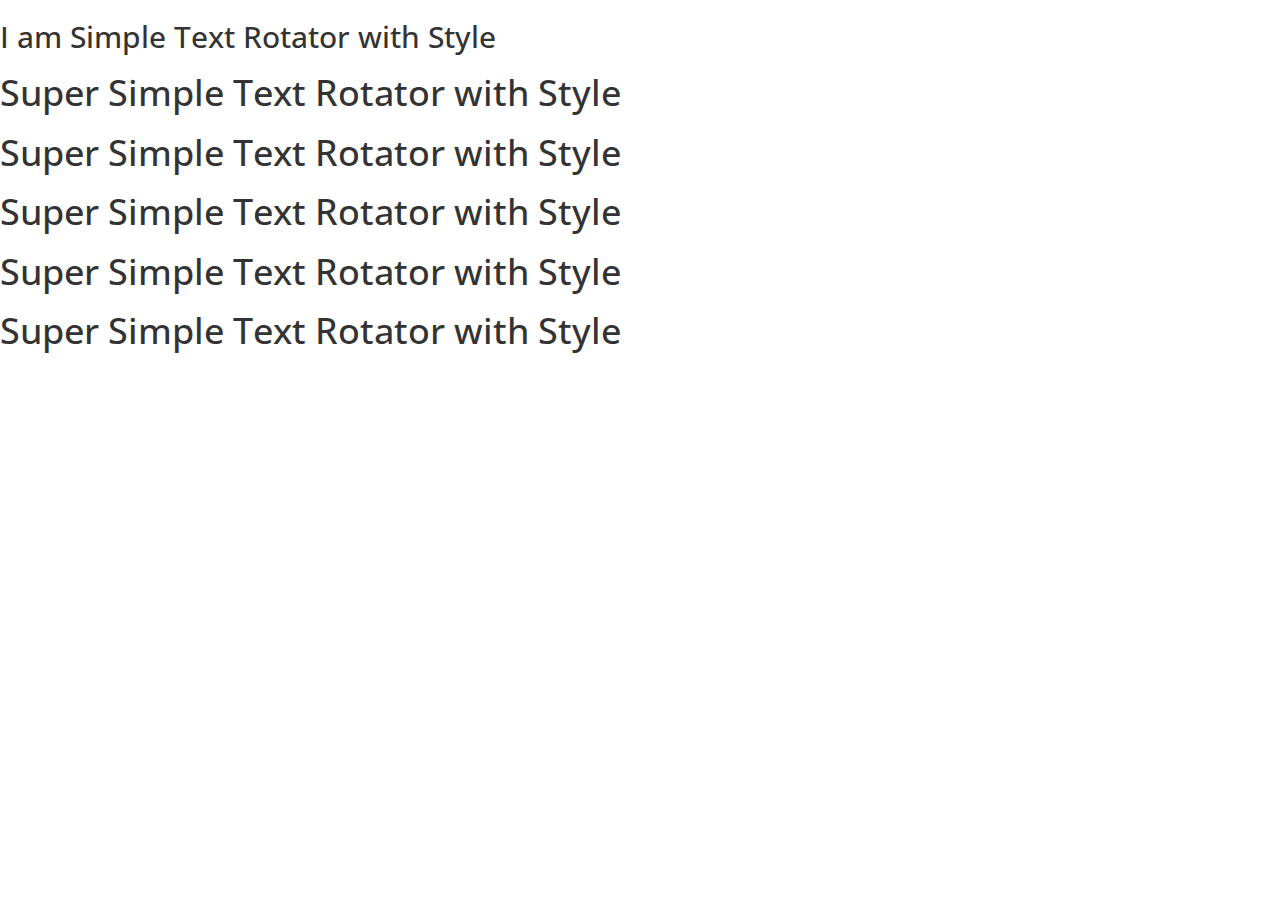
<file: demo.html>
<!doctype html>
<html>
<head>
	<title>Ashish Mhatre</title>
	<meta http-equiv="content-type" content="text/html; charset=utf-8"/>
    <meta name="viewport" content="width=device-width, initial-scale=1.0, minimum-scale=1.0, maximum-scale=1.0, user-scalable=no">   
    <link rel="shortcut icon" href="img/favicon.html">
	<link href="http://fonts.googleapis.com/css?family=Raleway:400,100,700%7COpen+Sans:400,700" rel="stylesheet" type="text/css">
	<link href="css/bootstrap.min.css" rel="stylesheet">
	<link rel="stylesheet" href="layerslider/css/layerslider.css" type="text/css">
	<link rel="stylesheet" href="css/animate.css" type="text/css">
	<link rel="stylesheet" href="css/font-awesome.min.css" type="text/css">
	<link rel="stylesheet" href="css/owl.carousel.css" type="text/css">
	<link href="css/style.css" rel="stylesheet">
	<script type="text/javascript" src="http://code.jquery.com/jquery-1.9.1.js"></script>
    <script type="text/javascript" src="js/jquery.simple-text-rotator.js"></script>
	<link rel="stylesheet" type="text/css" href="css/simpletextrotator.css" />
	<script>
	  $(document).ready(function(){
			$(".demo1 .rotate").textrotator({
        animation: "fade",
        speed: 1000
      });
      $(".demo2 .rotate").textrotator({
        animation: "flip",
        speed: 1250
      });
      $(".demo3 .rotate").textrotator({
        animation: "flipCube",
        speed: 1500
      });
      $(".demo4 .rotate").textrotator({
        animation: "flipUp",
        speed: 1750
      });
      $(".demo5 .rotate").textrotator({
        animation: "spin",
        speed: 2000
      });
		});
		
	</script>
</head>
<body>

<h2 class="demo1">I am <span class="rotate">Simple, Customizable, Light Weight, Easy, test, Mybat, MyBag</span> Text Rotator with Style</h2>
  <div class="wrapper">
	  <div class="main">
	    <h1 class="demo1">Super <span class="rotate">Simple, Customizable, Light Weight, Easy</span> Text Rotator with Style</h1>
	    <h1 class="demo2">Super <span class="rotate">Simple, Customizable, Light Weight, Easy</span> Text Rotator with Style</h1>
	    <h1 class="demo3">Super <span class="rotate">Simple, Customizable, Light Weight, Easy</span> Text Rotator with Style</h1>
	    <h1 class="demo4">Super <span class="rotate">Simple, Customizable, Light Weight, Easy</span> Text Rotator with Style</h1>
	    <h1 class="demo5">Super <span class="rotate">Simple, Customizable, Light Weight, Easy</span> Text Rotator with Style</h1>
    </div>
  </div>
</body>

</html>
</file>
<file: layerslider/css/layerslider.css>
/*
	* Style settings of LayerSlider
	*
	* (c) 2011-2013 George Krupa, John Gera & Kreatura Media
	*
	* Plugin web:			http://kreaturamedia.com/
	* Licenses: 			http://codecanyon.net/licenses/
*/



/* Global settings */

.ls-container {
	visibility: hidden;
	position: relative;
}

.ls-lt-container {
	position: absolute;
}

.ls-lt-container,
.ls-lt-container * {
	text-align: left !important;
	direction: ltr !important;
}

.ls-container-fullscreen {
	margin: 0 auto !important;
	padding: 2% !important;
	background: black !important;
	border-radius: 0 !important;
	-moz-border-radius: 0 !important;
	-webkit-border-radius: 0 !important;
	border: none !important;
}

.ls-container-fullscreen .ls-thumbnail-wrapper,
.ls-container-fullscreen .ls-fullscreen,
.ls-container-fullscreen .ls-shadow {
	display: none !important;
}

.ls-overflow-hidden {
	overflow: hidden;
}

.ls-inner {
	position: relative;
	background-position: center center;
	z-index: 2;
}

.ls-loading-container {
	position: absolute !important;
	display: none;
	z-index: 3 !important;
	left: 50% !important;
	top: 50% !important;
}

.ls-loading-indicator {
	margin: 0 auto;
}

.ls-inner,
.ls-slide {
	width: 100%;
	height: 100%;
}

.ls-slide,
.ls-layer {
	position: absolute;
	display: none;
	background-position: center center;
	overflow: hidden;
}

.ls-active,
.ls-animating {
	display: block !important;
}

.ls-slide > * {
	position: absolute;
	line-height: normal;
	margin: 0;
	left: 0;
	top: 0;
}

.ls-slide .ls-bg {
	left: 0px;
	top: 0px;
	transform: none !important;
	-o-transform: none !important;
	-ms-transform: none !important;
	-moz-transform: none !important;
	-webkit-transform: none !important;
}

.ls-slide-1 .ls-bg-1 {
	left: 0px;
	top: -15px;
	bottom: 0px;
	transform: none !important;
	-o-transform: none !important;
	-ms-transform: none !important;
	-moz-transform: none !important;
	-webkit-transform: none !important;
}

.ls-yourlogo {
	position: absolute;
	z-index: 99;
}



/* Timers */

.ls-bar-timer {
	position: absolute;
	width: 0;
	height: 2px;
	background: white;
	border-bottom: 2px solid #555;
	opacity: .55;
	filter: alpha(opacity=55);
	z-index: 4;
	top: 0;
}

.ls-circle-timer {
	width: 16px;
	height: 16px;
	position: absolute;
	right: 10px;
	top: 10px;
	z-index: 4;
	opacity: .65;
	filter: alpha(opacity=65);
	display: none;
}

.ls-ct-half {
	background: white;
}

.ls-ct-center {
	background: #444;
}

.ls-ct-left,
.ls-ct-right {
	width: 50%;
	height: 100%;
	overflow: hidden;
}

.ls-ct-left,
.ls-ct-right {
	float: left;
	position: relative;
}

.ls-ct-rotate {
	width: 200%;
	height: 100%;
	position: absolute;
	top: 0;
}

.ls-ct-left .ls-ct-rotate,
.ls-ct-right .ls-ct-hider,
.ls-ct-right .ls-ct-half {
	left: 0;
}

.ls-ct-right .ls-ct-rotate,
.ls-ct-left .ls-ct-hider,
.ls-ct-left .ls-ct-half {
	right: 0;
}

.ls-ct-hider,
.ls-ct-half {
	position: absolute;
	top: 0;
}

.ls-ct-hider {
	width: 50%;
	height: 100%;
	overflow: hidden;
}

.ls-ct-half {
	width: 200%;
	height: 100%;
}

.ls-ct-center {
	width: 50%;
	height: 50%;
	left: 25%;
	top: 25%;
	position: absolute;
}

.ls-ct-half,
.ls-ct-center {
	border-radius: 100px;
	-moz-border-radius: 100px;
	-webkit-border-radius: 100px;
}



/* Navigation */

.ls-bottom-nav-wrapper {
	height: 0;
}

.ls-bottom-slidebuttons {
	text-align: left;
}

.ls-bottom-nav-wrapper,
.ls-below-thumbnails {
	z-index: 2;
	height: 0;
	position: relative;
	text-align: center;
	margin: 0 auto;
}

.ls-below-thumbnails {
	display: none;
	z-index: 6;
}

.ls-bottom-nav-wrapper a,
.ls-nav-prev,
.ls-nav-next {
	outline: none;
}

* .ls-bottom-nav-wrapper *,
* .ls-bottom-nav-wrapper span * {
	direction: ltr !important;
}

.ls-bottom-slidebuttons {
	position: relative;
	z-index: 1000;
}

.ls-bottom-slidebuttons,
.ls-nav-start,
.ls-nav-stop,
.ls-nav-sides {
	position: relative;
}

.ls-nothumb {
	text-align: center !important;
}

.ls-link {
	position: absolute;
	width: 100% !important;
	height: 100% !important;
	left: 0 !important;
	top: 0 !important;
	background-image: url(blank.gif);
}

.ls-slide > a > * {
	background-image: url(blank.gif);
}



/* Embedded videos */

.ls-vpcontainer {
	width: 100%;
	height: 100%;
	position: absolute;
	left: 0;
	top: 0;
}

.ls-videopreview {
	width : 100%;
	height : 100%;
	position : absolute;
	left : 0;
	top : 0;
	cursor : pointer;
}

.ls-playvideo {
	position: absolute;
	left: 50%;
	top: 50%;
	cursor: pointer;
}



/* Thumbnails */

.ls-tn {
	display: none !important;
}

.ls-thumbnail-hover {
	display: none;
	position: absolute;
	left: 0;
}

.ls-thumbnail-hover-inner {
	width: 100%;
	height: 100%;
	position: absolute;
	left: 0;
	top: 0;
	display: none;
}

.ls-thumbnail-hover-bg {
	position: absolute;
	width: 100%;
	height: 100%;
	left: 0;
	top: 0;
}

.ls-thumbnail-hover-img {
	position: absolute;
	overflow: hidden;
}

.ls-thumbnail-hover img {
	max-width: none !important;
	position: absolute;
	display: inline-block;
	visibility: visible !important;
	left: 50%;
	top: 0;
}

.ls-thumbnail-hover span {
	left: 50%;
	top: 100%;
	width: 0;
	height: 0;
	display: block;
	position: absolute;
	border-left-color: transparent !important;
	border-right-color: transparent !important;
	border-bottom-color: transparent !important;
}

.ls-thumbnail-wrapper {
	position: relative;
	width: 100%;
	margin: 0 auto;
	z-index: 4;
}

.ls-thumbnail {
	position: relative;
	margin: 0 auto;
}

.ls-thumbnail-inner,
.ls-thumbnail-slide-container {
	width: 100%;
}

.ls-thumbnail-slide-container {
	overflow: hidden !important;
	position: relative;
}

.ls-touchscroll {
	overflow-x: auto !important;
}

.ls-thumbnail-slide {
	text-align: center;
	white-space: nowrap;
	float: left;
	position: relative;
}

.ls-thumbnail-slide a {
	overflow: hidden;
	display: inline-block;
	width: 0;
	height: 0;
	position: relative;
}

.ls-thumbnail-slide img {
	max-width: none !important;
	max-height: 100% !important;
	height: 100%;
	visibility: visible !important;
}

.ls-shadow {
	display: none;
	position: absolute;
	z-index: 1;
	top: 100%;
	width: 100%;
	left: 0;
	overflow: hidden !important;
	visibility: hidden;
}

.ls-shadow img {
	width: 100% !important;
	height: auto !important;
	position: absolute !important;
	left: 0 !important;
	bottom: 0 !important;
}

.ls-bottom-nav-wrapper,
.ls-thumbnail-wrapper,
.ls-nav-prev,
.ls-nav-next {
	visibility: hidden;
}



/* WP plugin fullwidth */

.ls-wp-fullwidth-container {
	width: 100%;
	position: relative;
}

.ls-wp-fullwidth-helper {
	position: absolute;
}



/* 2D & 3D Layer Transitions */

.ls-overflow-hidden {
	overflow: hidden;
}

.ls-lt-tile {
	position: relative;
	float: left;
	perspective: 1000px;
	-o-perspective: 1000px;
	-ms-perspective: 1000px;
	-moz-perspective: 1000px;
	-webkit-perspective: 1000px;
}

.ls-lt-tile img {
	visibility: visible;
	display: inline-block;
}

.ls-curtiles {
	overflow: hidden;
}

.ls-curtiles,
.ls-nexttiles {
	position: absolute;
	width: 100%;
	height: 100%;
	left: 0;
	top: 0;
}

.ls-curtile, .ls-nexttile {
	overflow: hidden;
	position: absolute;
	width: 100% !important;
	height: 100% !important;
	backface-visibility: hidden;
	-o-backface-visibility: hidden;
	-ms-backface-visibility: hidden;
	-moz-backface-visibility: hidden;
	-webkit-backface-visibility: hidden;
}

.ls-curtile {
	left: 0;
	top: 0;
}

.ls-curtile img,
.ls-nexttile img {
	position: absolute;
	filter: inherit;
}

.ls-3d-container {
	position: relative;
	overflow: visible !important;
}

.ls-3d-box {
	position: absolute;
	top: 50%;
	left: 50%;
	transform-style: preserve-3d;
	-o-transform-style: preserve-3d;
	-ms-transform-style: preserve-3d;
	-moz-transform-style: preserve-3d;
	-webkit-transform-style: preserve-3d;
}

.ls-3d-box div {
	overflow: hidden;
	background: #777;
	margin: 0;
	padding: 0;
	position: absolute;
}



/* Full screen */

.ls-fullscreen {
	position: absolute;
	z-index: 10;
	cursor: pointer;
	display: block;
}



/* Removing all default global styles of WordPress themes */

html * .ls-nav-prev,
html * .ls-nav-next,
html * .ls-container img,
html * .ls-bottom-nav-wrapper a,
html * .ls-container .ls-fullscreen,
body * .ls-nav-prev,
body * .ls-nav-next,
body * .ls-container img,
body * .ls-bottom-nav-wrapper a,
body * .ls-container .ls-fullscreen,
#ls-global * .ls-nav-prev,
#ls-global * .ls-nav-next,
#ls-global * .ls-container img,
#ls-global * .ls-bottom-nav-wrapper a,
#ls-global * .ls-container .ls-fullscreen,
html * .ls-thumbnail a,
body * .ls-thumbnail a,
#ls-global * .ls-thumbnail a {
	transition: none;
	-o-transition: none;
	-ms-transition: none;
	-moz-transition: none;
	-webkit-transition: none;
	line-height: normal;
	outline: none;
	padding: 0;
	border: 0;
}

html * .ls-slide > a,
body * .ls-slide > a,
#ls-global * .ls-slide > a,
html * .ls-slide > h1,
body * .ls-slide > h1,
#ls-global * .ls-slide > h1,
html * .ls-slide > h2,
body * .ls-slide > h2,
#ls-global * .ls-slide > h2,
html * .ls-slide > h3,
body * .ls-slide > h3,
#ls-global * .ls-slide > h3,
html * .ls-slide > h4,
body * .ls-slide > h4,
#ls-global * .ls-slide > h4,
html * .ls-slide > h5,
body * .ls-slide > h5,
#ls-global * .ls-slide > h5,
html * .ls-slide > p,
body * .ls-slide > p,
#ls-global * .ls-slide > p,
html * .ls-slide > div,
body * .ls-slide > div,
#ls-global * .ls-slide > div,
html * .ls-slide > span,
body * .ls-slide > span,
#ls-global * .ls-slide > span,
html * .ls-slide > *,
body * .ls-slide > *,
#ls-global * .ls-slide > * {
	transition: none;
	-o-transition: none;
	-ms-transition: none;
	-moz-transition: none;
	-webkit-transition: none;
}

html * .ls-slide > *,
body * .ls-slide > *,
#ls-global * .ls-slide > * {
	margin: 0;
}

html * .ls-container img,
body * .ls-container img,
#ls-global * .ls-container img {
	background: none !important;
	min-width: 0 !important;
	max-width: none !important;
	border-radius: 0;
	box-shadow: none;
	border: 0;
	padding: 0;
}

/*html * .ls-thumbnail a img,
body * .ls-thumbnail a img,
#ls-global * .ls-thumbnail a img {
	min-width: 100% !important;
}
*/

html * .ls-wp-container .ls-slide > *,
body * .ls-wp-container .ls-slide > *,
#ls-global * .ls-wp-container .ls-slide > * {
	line-height: normal;
	outline: none;
	padding: 0;
	margin: 0;
	border: 0;
}

html * .ls-wp-container .ls-slide > a > *,
body * .ls-wp-container .ls-slide > a > *,
#ls-global * .ls-wp-container .ls-slide > a > * {
	margin: 0;
}

html * .ls-wp-container .ls-slide > a,
body * .ls-wp-container .ls-slide > a,
#ls-global * .ls-wp-container .ls-slide > a {
	text-decoration: none;
}

.ls-wp-fullwidth-container,
.ls-wp-fullwidth-helper,
.ls-container,
.ls-container * {
	box-sizing: content-box !important;
	-moz-box-sizing: content-box !important;
	-webkit-box-sizing: content-box !important;
}

html * .ls-yourlogo,
body * .ls-yourlogo,
#ls-global * .ls-yourlogo {
	margin: 0;
}

html * .ls-tn,
body * .ls-tn,
#ls-global * .ls-tn {
	display: none;
}

.site {
	overflow: visible !important;
}



/* Style of LayerSlider Debug Console */

.ls-debug-console * {
	margin: 0 !important;
	padding: 0 !important;
	border: 0 !important;
	color: white !important;
	text-shadow: none !important;
	font-family: "HelveticaNeue-Light", "Helvetica Neue Light", Helvetica, Arial, sans-serif !important;
	line-height: normal !important;
	-webkit-font-smoothing: antialiased !important;
	text-align: left !important;
	font-style: normal !important;
}

.ls-debug-console h1 {
	padding-top: 10px !important;
	font-size: 17px !important;
	font-weight: bold !important;
}

.ls-debug-console h1:first-child {
	padding-top: 0 !important;
}

.ls-debug-console ul {
	padding-top: 10px !important;
	list-style: none !important;
}

.ls-debug-console li {
	margin-left: 10px !important;
	font-size: 13px !important;
	position: relative !important;
	font-weight: normal !important;
}

html * .ls-debug-console li ul,
body * .ls-debug-console li ul,
#ls-global * .ls-debug-console li ul {
	display: none;
	width: 260px;
	left: -10px;
}

.ls-debug-console li ul {
	position: absolute !important;
	bottom: 100% !important;
	padding: 10px 10px 10px 0 !important;
	background: white !important;
	border-radius: 10px !important;
	box-shadow: 0 0 20px black !important;
}

html * .ls-debug-console li:hover ul,
body * .ls-debug-console li:hover ul,
#ls-global * .ls-debug-console li:hover ul {
	display: block;
}

.ls-debug-console li ul * {
	color: black !important;
}

.ls-debug-console a {
	text-decoration: none !important;
	border-bottom: 1px dotted white !important;
}

.ls-error {
	border-radius: 5px !important;
	-moz-border-radius: 5px !important;
	-wenkit-border-radius: 5px !important;
	background: white !important;
	height: auto !important;
	width: auto !important;
	color: white !important;
	padding: 20px 40px 30px 80px !important;
	position: relative !important;
	box-shadow: 0 2px 20px -5px black;
}

.ls-error p {
	line-height: normal !important;
	text-shadow: none !important;
	margin: 0 !important;
	padding: 0 !important;
	border: 0 !important;
	text-align: justify !important;
	font-family: Arial, sans-serif !important;
}

.ls-error .ls-error-title {
	line-height: 40px !important;
	color: red !important;
	font-weight: bold !important;
	font-size: 16px !important;
}

.ls-error .ls-error-text {
	color: #555 !important;
	font-weight: normal !important;
	font-size: 13px !important;
}

.ls-error .ls-exclam {
	width: 40px !important;
	height: 40px !important;
	position: absolute !important;
	left: 20px !important;
	top: 20px !important;
	border-radius: 50px !important;
	-moz-border-radius: 50px !important;
	-webkit-border-radius: 50px !important;
	font-size: 30px !important;
	font-weight: bold !important;
	color: white !important;
	line-height: 40px !important;
	background: red !important;
	text-align: center !important;
}



/* GPU Hardware Acceleration */

html * .ls-container .ls-shadow,
html * .ls-container .ls-slide > *,
html * .ls-container .ls-fullscreen,
html * .ls-container .ls-3d-container,
html * .ls-container .ls-lt-container,
html * .ls-container .ls-lt-container *,
html * .ls-container .ls-thumbnail-wrapper,
html * .ls-container .ls-bottom-nav-wrapper,
body * .ls-container .ls-shadow,
body * .ls-container .ls-slide > *,
body * .ls-container .ls-fullscreen,
body * .ls-container .ls-3d-container,
body * .ls-container .ls-lt-container,
body * .ls-container .ls-lt-container *,
body * .ls-container .ls-thumbnail-wrapper,
body * .ls-container .ls-bottom-nav-wrapper,
#ls-global * .ls-container .ls-shadow,
#ls-global * .ls-container .ls-slide > *,
#ls-global * .ls-container .ls-fullscreen,
#ls-global * .ls-container .ls-3d-container,
#ls-global * .ls-container .ls-lt-container,
#ls-global * .ls-container .ls-lt-container *,
#ls-global * .ls-container .ls-thumbnail-wrapper,
#ls-global * .ls-container .ls-bottom-nav-wrapper,
.ls-gpuhack {
	transform: translate3d(0, 0, 0);
	-o-transform: translate3d(0, 0, 0);
	-ms-transform: translate3d(0, 0, 0);
	-moz-transform: translate3d(0, 0, 0);
	-webkit-transform: translate3d(0, 0, 0);
}

.ls-videohack {
	transform: none !important;
	-o-transform: none !important;
	-ms-transform: none !important;
	-moz-transform: none !important;
	-webkit-transform: none !important;
	transform-origin: none !important;
	-o-transform-origin: none !important;
	-ms-transform-origin: none !important;
	-moz-transform-origin: none !important;
	-webkit-transform-origin: none !important;
}

.ls-oldiepnghack {
	filter: none !important;
}

.ls-gpuhack {
	width: 100% !important;
	height: 100% !important;
}


html * .ls-container .ls-webkit-hack,
body * .ls-container .ls-webkit-hack,
#ls-global * .ls-container .ls-webkit-hack {
	width: 100%;
	height: 100%;
	position: absolute;
	left: 0;
	top: 0;
	z-index: 1;
}

/* GPU */

@media (transform-3d), (-o-transform-3d), (-ms-transform-3d), (-moz-transform-3d), (-webkit-transform-3d) {
	#ls-test3d {
		position: absolute;
		left: 9px;
		height: 3px;
	}
}
</file>
<file: css/style.css>
/*
 *	Table of Contents:
 *
 *	1. Inits
 *	5. Home Page
 *	3. Menu
 *	4. About Page
 *	5. Resume Page
 *	6. Portfolio Page
 *	7. Blog Page
 * 	8. Contact Page
 *	9. Footer
 *	10. Social Icons
 *	11. Themes
 *	12. Media Queries
*/


/*
===============================================
			1. Inits
===============================================
*/

body{
	font-family: 'Open Sans', sans-serif;
	font-size: 13px;
	color: #333333;
	background: #ffffff;
}

.clear{
	clear: both;
}

input:focus,
select:focus,
textarea:focus,
button:focus {
    outline: none;
}

a,
a:hover,
a:active{
	color: #333333;
}

img{
	max-width: 100%;
}

.anim_element{
	opacity: 0;
}

.anim_element.vis{
	opacity: 1;
}

.fullOpacity{
	opacity: 1 !important;
}

.loading_screen{
	width: 100%;
	height: 100%;
	position: fixed;
	background-color: #ffffff;
	z-index: 999999;
}

.loading_screen > div{
	position: absolute;
	width: auto;
	height: auto;
	top: 50%;
	margin-top: -50px;
	left: 50%;
	margin-left: -50px;
	text-align: center;
}

#wrapper{
	opacity: 0;
}

/*
===============================================
			2. Home Page
===============================================
*/

.master_header{
	position: relative;
	overflow: hidden;
}

.master_page{
	overflow: hidden;	
}

.master_header .master_slider_overlay{
	position: absolute;
	left: 0;
	bottom: 0px;
    height: 50px;
	width: 100%;
	z-index: 250;
	color: #ffffff;
	overflow: hidden;
}


.userinfo .info h1{
	font-family: 'Raleway', sans-serif;
	font-size: 60px;
	font-weight: 100;
}

.userinfo .info p{
	font-size:15px;
	font-style: italic;
}

/*
===============================================
			3. Menu
===============================================
*/

.main_navbar .navbar_handle{
	font-size: 30px;
	color: #dedede;
	cursor: pointer;
	display: none;
	padding: 10px;
	-webkit-transition: all 400ms linear;
	-moz-transition: all 400ms linear;
	-o-transition: all 400ms linear;
	transition: all 400ms linear;
}

.main_navbar .navbar_handle:hover{
	color: #ffffff;
}

.navbar_box{
	min-height: 90px;
}

.navbar_outer{
	background: rgba(0,0,0,0.85);
}

.navbar_outer.light{
	background: rgba(255,255,255,0.95);
	border-bottom: 1px solid #ededed;
}

.navbar_outer.light .main_navbar .logo{
	color: #333333;
}

.navbar_outer.light .navbar li a{
	color: #444444;
}

.navbar_outer.light .navbar li a:hover{
	color: #1a1a1a;
}

.navbar_outer.fixed{
	position: fixed;
	left: 0;
	top: 0;
	width: 100%;
	z-index: 500;
}

.navbar{
	list-style-type: none;
	text-align: center;
	font-size: 0;
	margin: 0;
	padding: 0;
	display: inline-block;
	float: right;
}

.navbar li{
	font-size: 15px;
	display: inline-block;
}

.navbar li a{
	color: #dedede;
	font-family: 'Raleway';
	letter-spacing: 2px;
	font-size: 13px;
	float: left;
	padding: 35px 15px;
	text-decoration: none;
	-webkit-transition: all 400ms linear;
	-moz-transition: all 400ms linear;
	-o-transition: all 400ms linear;
	transition: all 400ms linear;
}

.navbar li a:hover{
	color: #ffffff;
}

.main_navbar .logo{
	font-size: 29px;
	color: #ffffff;
	text-decoration: none;
	display: inline-block;
	margin-top: 25px;
	float: left;
}

.main_navbar .logo i{
	color: #B6B6B6;
	margin-right: 10px;
	font-size: 20px;
	margin-top: 10px;
	float: left;
}

.main_navbar .logo span{
	font-family: 'Raleway', sans-serif;
	font-weight: 100;
	float: left;
	margin-right: 10px;
}

/*
===============================================
			4. About Page
===============================================
*/

.page{
	padding-top:80px;
	padding-bottom:80px;
}

#wrapper .page:last-child{
	padding-bottom: 0;
}

.page_title{
	text-align: center;
	margin-bottom: 80px;
}

.page_title span{
	font-weight: 700;
	font-size: 40px;
	font-family: 'Raleway', sans-serif;
	padding: 10px 20px;
	border: 3px solid #555555;
	display: inline-block;
}

.about_user_picture{
	text-align: center;
	margin-bottom: 30px;
	margin-top: 50px;
}

.about_user_picture .center{
	margin-bottom: 30px;
}

.about_user_picture img{
	width: 280px;
	height: 280px;
	border-radius: 100%;
	display: inline-block;
}

.about_user_picture span{
	font-family: 'Raleway', sans-serif;
	font-style: normal;
	font-weight: 700;
	font-size: 45px;
	display: inline-block;
}

.about_user_picture .name{
	font-size: 60px;
	font-family: 'Raleway', sans-serif;
	font-weight: 700;
}

.about_user_download_cv{
	text-align: center;
	margin-top: 15px;
}

.section_block{
	margin-top: 30px;
	margin-bottom: 30px;
}

.section_block .section_title{
	text-align: center;
	margin-bottom: 30px;
	font-size: 0;
}

.section_block .section_title i{
	font-size: 50px;
	padding: 7px 16px;
	display: inline-block;
}

.section_block .section_title span{
	font-family: 'Raleway', sans-serif;
	font-weight: 700;
	font-size: 25px;
	color: #444444;
	padding: 6px 16px;
	border-bottom: 2px solid #eeeeee;
	display: inline-block;
}

.section_block.whoami .section_body .promo-entry{
	font-size: 17px;
	font-family: 'Raleway', sans-serif;
	text-align: center;
}

.user_picture_box{
	background: #f3f3f3;
}

.more_info_box{
	background: #fafafa;
}

.personal_info_grid{
	position: relative;
}

.personal_info_grid .overlay{
	display: none;
	position: absolute;
	left: 0;
	top: 0;
	width: 100%;
	height: 100%;
	background: rgba(255,255,255,0.98);
	color: #333333;
	z-index: 500;
	padding: 0px;
	word-wrap: break-word;
	overflow: hidden;
}

.personal_info_grid .overlay .icon{
	opacity: 0.06;
	font-size: 222px;
	position: absolute;
	z-index: -2;
	left: 0;
	width: 100%;
	height: 100%;
	text-align: center;
	top: 0px;
	color: #999999;
}

.personal_info_grid .overlay .title{
	font-size: 30px;
	text-align: left;
	margin-bottom: 10px;
	padding-bottom: 10px;
	position: relative;
	text-align: center;
	margin-top: 10px;
	text-transform: uppercase;
	font-family: 'Raleway', sans-serif;
	font-weight: 700;
}

.personal_info_grid .overlay .title:after{
	position: absolute;
	content: " ";
	display: table;
	left: 50%;
	height: 1px;
	z-index: 2;
	bottom: 0px;
	width: 50px;
	margin-left: -25px;
	background: #cccccc;
}

.personal_info_grid .overlay .value{
	font-size: 30px;
	text-align: center;
	font-family: 'Raleway', sans-serif;
}

.personal_info_grid .overlay .close_personal_info_ovelay{
	position: absolute;
	left: 50%;
	bottom: 0;
	z-index: 402;
	font-size: 30px;
	width: 50px;
	height: 50px;
	text-align: center;
	line-height: 50px;
	margin-left: -25px;
	color: #777777;
	-webkit-transition: all 400ms linear;
	-moz-transition: all 400ms linear;
	-o-transition: all 400ms linear;
	transition: all 400ms linear;
}

.personal_info_grid .overlay .close_personal_info_ovelay:hover{
	background: #333333;
	color: #ffffff;
}

.personal_info_grid .inner{
	border:2px solid #eeeeee;
	float: none;
	margin: 0 auto;
	-webkit-transition: all 400ms linear;
	-moz-transition: all 400ms linear;
	-o-transition: all 400ms linear;
	transition: all 400ms linear;
}

.personal_info_grid .inner:hover{
	border:2px solid #888888;
}

.personal_info_grid .item{
	padding: 30px;
	text-align: center;
	cursor: pointer;
	-webkit-transition: all 400ms linear;
	-moz-transition: all 400ms linear;
	-o-transition: all 400ms linear;
	transition: all 400ms linear;
}

.personal_info_grid .item .data{
	display: none;
}

.personal_info_grid .item i{
	color: #555555;
	display: inline-block;
	font-size: 50px;
	-webkit-transition: all 400ms linear;
	-moz-transition: all 400ms linear;
	-o-transition: all 400ms linear;
	transition: all 400ms linear;
}

.personal_info_grid .item:hover i{
	color: #ffffff !important;
}

.personal_info_grid .items_row{
	border-bottom: 2px solid #eeeeee;
	-webkit-transition: all 400ms linear;
	-moz-transition: all 400ms linear;
	-o-transition: all 400ms linear;
	transition: all 400ms linear;
}

.personal_info_grid .inner .items_row:last-child{
	border-bottom: none;
}

.personal_info_grid .inner .items_row .item{
	border-right: 2px solid #eeeeee;
}

.personal_info_grid .inner .items_row .item.last{
	border-right: none;
}

.section_block.services .section_title{
	margin-bottom: 50px;
}

.section_block.services{
	margin-top: 100px;
}

.services .item .icon{
	text-align: center;
	margin-bottom: 20px;
}

.services .item .icon span{
	font-size: 60px;
	border-radius: 150px;
	display: inline-block;
	width: 110px;
	height: 110px;
	color: #555555;
	border: 2px solid #555555;
	line-height: 110px;
	-webkit-transition: all 300ms linear;
	-moz-transition: all 300ms linear;
	-o-transition: all 300ms linear;
	transition: all 300ms linear;
}

.services .item .icon i,
.services .item .title a{
	-webkit-transition: all 300ms linear;
	-moz-transition: all 300ms linear;
	-o-transition: all 300ms linear;
	transition: all 300ms linear;
}

.services .item .title a{
	color: #555555;
}

.services .item .title a:hover{
	color: #333333;
}

.services .item:hover .icon i{
	-moz-transform: rotate(360deg) translate(0px);
	-webkit-transform: rotate(360deg) translate(0px);
	-o-transform: rotate(360deg) translate(0px);
	transform: rotate(360deg) translate(0px);
}

.services .item .details .title{
	margin-bottom: 10px;
	font-size: 15px;
	font-weight: bold;
	text-transform: uppercase;
	letter-spacing: 3px;
}

.services .item .details{
	text-align: center;
}

.parallax_item{
	display: block;
	position: relative;
	width: 100%;
	margin: 0 auto;
	overflow: hidden;
	color: #ffffff;
}

.parallax_item.some_stats .parallax_layer{
	background: url('../img/parallax1.jpg') repeat fixed;
	background-size: cover;
	position: absolute;
	top: 0;
	left: 0;
	right: 0;
	bottom: 0;
	z-index: -1;
	width: 100%;
	height: 100%;
}

.parallax_item.clients .parallax_layer{
	background:url("../img/parallax2.jpg") repeat fixed;
	background-size: cover;
	position: absolute;
	top: 0;
	left: 0;
	right: 0;
	bottom: 0;
	z-index: -1;
	width: 100%;
	height: 100%;
}

.parallax_item.testimonials .parallax_layer{
	background:url("../img/parallax3.jpg") repeat fixed;
	background-size: cover;
	position: absolute;
	top: 0;
	left: 0;
	right: 0;
	bottom: 0;
	z-index: -1;
	width: 100%;
	height: 100%;
}

.parallax_item.tweets .parallax_layer{
	background:url("../img/parallax4.jpg") repeat fixed;
	background-size: cover;
	position: absolute;
	top: 0;
	left: 0;
	right: 0;
	bottom: 0;
	z-index: -1;
	width: 100%;
	height: 100%;
}

.parallax_item.contact_parallax .parallax_layer{
	background:url("../img/parallax5.jpg") repeat fixed;
	background-size: cover;
	position: absolute;
	top: 0;
	left: 0;
	right: 0;
	bottom: 0;
	z-index: -1;
	width: 100%;
	height: 100%;
}

.parallax_item .overlay{
	position: absolute;
	opacity: 0.8;
	left: 0px;
	top: 0px;
	right: 0;
	bottom: 0;
	width: 100%;
	height: 100%;
	z-index: 3;
	background: rgba(0,0,0,0.75);
}

.parallax_item .content{
	position: relative;
	padding-top: 70px;
	padding-bottom: 70px;
	z-index: 100;
}

.parallax_item .content .title{
	text-align: center;
	font-size: 35px;
	font-family: 'Raleway', sans-serif;
	font-weight: 700;
	margin-bottom: 50px;
	padding-bottom: 10px;
	position: relative;
}

.parallax_item .content .parallax_title{
	margin-bottom: 50px;
	text-align: center;
}

.parallax_item .content .parallax_title span{
	font-weight: 700;
	font-size: 35px;
	font-family: 'Raleway', sans-serif;
	padding: 10px 20px;
	border: 3px solid #ededed;
	display: inline-block;
}

.parallax_item .content .parallax_title2 span{
	font-weight: 700;
	font-size: 35px;
	font-family: 'Raleway', sans-serif;
	padding: 10px 20px;
	border: 3px solid #333333;
	display: inline-block;
}

.counters{
	text-align: center;
}

.counters .item i{
	display: inline-block;
	color: #fefefe;
	font-size: 35px;
	margin-bottom: 0px;
	text-align: center;
	-webkit-transition: all 300ms linear;
	-moz-transition: all 300ms linear;
	-o-transition: all 300ms linear;
	transition: all 300ms linear;
}

.counters .item .num{
	font-size: 50px;
	font-weight: 700;
}

.counters .item .text{
	font-size: 12px;
	font-family: 'Raleway', sans-serif;
}


/*
===============================================
			5. Resume Page
===============================================
*/

.section_block.eduempl{
	position: relative;
	overflow: hidden;
}

.section_block.education{
	margin-top: 0;
}

.section_block.eduempl:before{
	position: absolute;
	content: " ";
	display: table;
	left: 49.8%;
	height: 100em;
	z-index: -1;
	top: 64px;
	width: 2px;
	background: #eeeeee;
}

.section_block.eduempl .items{
	text-align: center;
}

.section_block.eduempl .items .item_outer{
	float: none;
	display: inline-block;
	position: relative;
	margin-bottom: 30px;
}

.section_block.eduempl .items .item{
	position: relative;
}

.section_block.eduempl .items .item .date{
	display: inline-block;
	font-weight: bold;
	font-size: 15px;
	background: #333333;
	color: #ffffff;
	padding: 5px 10px;
	float: left;
	margin-left: -85px;
	-webkit-transition: all 300ms linear;
	-moz-transition: all 300ms linear;
	-o-transition: all 300ms linear;
	transition: all 300ms linear;
}

.section_block.eduempl .items .item_outer.inv .item .date{
	float: right;
	margin-right: -78px;
}

.section_block.eduempl .items .item .bullet,
.section_block.eduempl .items .endbullet,
.section_block.eduempl .items .startbullet{
	display: inline-block;
	width: 16px;
	height: 16px;
	background: #dedede;
	position: absolute;
	left: 23%;
	top: 0;
	margin-left: -6px;
	-webkit-transition: all 300ms linear;
	-moz-transition: all 300ms linear;
	-o-transition: all 300ms linear;
	transition: all 300ms linear;
}

.section_block.eduempl .items .endbullet{
	top: auto;
	bottom: 0;
	left: 50%;
	margin-left: -10px;
}

.section_block.eduempl .items .startbullet{
	top: 48px;
	left: 0;
	margin-left: 3px;
	display: none;
}

.section_block.eduempl .items .item_outer.inv .item .bullet{
	left: auto;
	right: 23%;
	top: 0;
	margin-right: -3px;
}

.section_block.eduempl .items .item .content{
	display: inline-block;
	border:2px solid #dedede;
	padding: 20px;
	width: 350px;
	color: #555555;
	float: right;
	margin-right: 30px;
	text-align: left;
	-webkit-transition: all 300ms linear;
	-moz-transition: all 300ms linear;
	-o-transition: all 300ms linear;
	transition: all 300ms linear;
}

.section_block.eduempl .items .item:hover .content{
	color: #333333;
}

.section_block.eduempl .items .item_outer.inv .item .content{
	float: left;
	margin-left: 30px;
}

.section_block.eduempl .items .item .content .title{
	font-size: 23px;
	font-weight: 700;
	margin-bottom: 5px;
}

.section_block.eduempl .items .item .content .subtitle{
	font-size: 15px;
	font-weight: 700;
	margin-bottom: 5px;
}

.section_block.eduempl .items .item .content .body{
	font-size: 15px;
}

.section_block.eduempl .items .item_outerx:hover .item .date{
	color: #ffffff;
}

.skill_items.charts .item{
	text-align: center;
	position: relative;
}

.skill_items.charts .item .num_chart .num{
	font-size: 45px;
	position: absolute;
	left: 0;
	top: 0;
	width: 100%;
	color: #333333;
	padding-top: 30px;
	font-family: 'Raleway', sans-serif;
}

.skill_items.charts .item .name{
	margin-top: 10px;
	font-size: 17px;
	color:#333333;
}

.owl-controls{
	text-align: center;
}

.skill_items.charts .owl-controls .owl-page span{
	background: #333333;
}

.section_block.skills .items .skill_item{
	margin-bottom: 50px;
}

.section_block.skills .items .skill_item .title{
	text-align: center;
	margin-bottom: 35px;
	color: #555555;
	-webkit-transition: all 300ms linear;
	-moz-transition: all 300ms linear;
	-o-transition: all 300ms linear;
	transition: all 300ms linear;
}

.section_block.skills .items .skill_item:hover .title{
	color: #333333;
}

.section_block.skills .items .skill_item .title span{
	text-align: center;
	font-size: 25px;
	font-weight: bold;
}

.parallax_item.clients .owl-controls .owl-page span{
	background: #ffffff;
}

.parallax_item.clients .client_items .item img{
	opacity: 0.8;
	-webkit-transition: all 300ms linear;
	-moz-transition: all 300ms linear;
	-o-transition: all 300ms linear;
	transition: all 300ms linear;
}

.parallax_item.clients .client_items .item:hover img{
	opacity: 1;
}

.parallax_item.testimonials .owl-controls .owl-page span{
	background: #ffffff;
}

.parallax_item.tweets .owl-controls .owl-page span{
	background: #ffffff;
}

/*
===============================================
			6. Portfolio Page
===============================================
*/

.portfolio_selector{
	text-align: center;
	padding: 0;
	margin: 0;
	margin-bottom: 50px;
}

.portfolio_selector li{
	margin-right: 10px;
}

.portfolio_selector li.active{
	color: #ffffff;
}

.portfolio_items{
	text-align: center;
}

.portfolio_items .mix{
	padding: 0;
	display: none;
	position: relative;
	overflow: hidden;
}

.portfolio_items .mix img{
	width: 100%;
	height:auto;
	display:block;
	-webkit-filter: grayscale(100%);
	filter: grayscale(100%);
	filter: gray;
	filter: url("data:image/svg+xml;utf8,<svg version='1.1' xmlns='http://www.w3.org/2000/svg' height='0'><filter id='greyscale'><feColorMatrix type='matrix' values='0.3333 0.3333 0.3333 0 0 0.3333 0.3333 0.3333 0 0 0.3333 0.3333 0.3333 0 0 0 0 0 1 0' /></filter></svg>#greyscale");
	-webkit-transition: all 300ms linear;
	-moz-transition: all 300ms linear;
	-o-transition: all 300ms linear;
	transition: all 300ms linear;
}

.portfolio_items .mix:hover img{
	filter: none;
	-webkit-filter: grayscale(0%);
}

.portfolio_items .mix .popup_data{
	display: none;
}

#portfolio_popup{
	display: none;
	position: fixed;
	left: 0;
	top: 0;
	width: 100%;
	height: 100%;
	background: rgba(0,0,0,0.8);
	z-index: 9999;
	overflow: auto;
	padding-top: 5%;
}

#portfolio_popup .container{
	position: relative;
}

#portfolio_popup .section_title{
	margin-bottom: 20px;
}

#portfolio_popup .section_title span{
	padding-bottom: 10px;
	display: inline-block;
	font-family: 'Raleway', sans-serif;
	font-weight: 700;
}

#portfolio_popup .actions{
	text-align: center;
	font-size: 35px;
	display: inline-block;
	position: absolute;
	right: 0px;
	top: 0;
	z-index: 50;
	color: #ffffff;
}

#portfolio_popup .actions a{
	color: #555555;
	background: #ffffff;
	width: 50px;
	line-height: 50px;
	height: 50px;
	display: inline-block;
	-webkit-transition: all 300ms linear;
	-moz-transition: all 300ms linear;
	-o-transition: all 300ms linear;
	transition: all 300ms linear;
}

#portfolio_popup .actions a:hover{
	color: #333333;
}

#portfolio_popup .description{
	margin-bottom: 20px;
	font-size: 14px;
}

#portfolio_popup .details{
	margin-bottom: 15px;
}

#portfolio_popup .details .name{
	font-size: 15px;
	font-weight: bold;
}

#portfolio_popup .social span{
	font-weight: bold;
}

#portfolio_popup .social a{
	margin-left: 5px;
	font-size: 25px;
	line-height: 50px;
	width: 50px;
	height: 50px;
	font-family: FontAwesome;
	padding: 0;
	font-weight: normal;
}

#portfolio_popup .bottom{
	background: #ffffff;
	padding: 15px;
	padding-top: 0;
}

.portfolio_items .mix .overlay{
	position: absolute;
	left: 0;
	top: 0;
	width: 100%;
	height: 100%;
	display: block;
	overflow: hidden;
	opacity: 0;
	background: rgba(0,0,0,0.7);
	-webkit-transition: all 300ms linear;
	-moz-transition: all 300ms linear;
	-o-transition: all 300ms linear;
	transition: all 300ms linear;
}

.portfolio_items .mix .overlay a{
	width: 140px;
	height: 140px;
	line-height: 140px;
	position: absolute;
	left: 50%;
	top: 50%;
	font-size: 50px;
	color: #ffffff;
	margin-left: -70px;
	border-radius: 100px;
	text-decoration: none;
	border:1px solid #dedede;
	margin-top: -70px;
	transform: scale(2,2);
	-moz-transform: scale(2,2);
	-webkit-transform: scale(2,2);
	transition: all 0.6s ease;
	-moz-transition: all 0.6s ease;
	-webkit-transition: all 0.6s ease;
}

.portfolio_items .mix:hover .overlay a{
	transform: scale(1,1);
	-moz-transform: scale(1,1);
	-webkit-transform: scale(1,1);
}

.portfolio_items .mix .overlay a:hover{
	border:1px solid transparent;
}

.portfolio_items .mix:hover .overlay{
	opacity: 1;
}

.portfolio_items .gap{
	width: 100%;
	display: inline-block;
}

.parallax_item.testimonials .testimonial_items .item img.image{
	width: 100px;
	height: 100px;
	border-radius: 100%;
	border:3px solid #ffffff;
}

.parallax_item.testimonials .testimonial_items .item .imagediv{
	margin-right: 30px;
}

.parallax_item.testimonials .testimonial_items .item .icon{
	font-size: 40px;
	float: left;
	margin-right: 20px;
}

.parallax_item.testimonials .testimonial_items .item .text{
	font-size: 20px;
	float: left;
	width: 90%;
}

.parallax_item.testimonials .testimonial_items .item .main{
	margin-bottom: 15px;
}

.parallax_item.testimonials .testimonial_items .item .from{
	padding-left: 57px;
}

.parallax_item.testimonials .testimonial_items .item .name{
	font-size: 20px;
	font-weight: bold;
}

.parallax_item.testimonials .testimonial_items .item .company{
	font-size: 16px;
}

/*
===============================================
			7. Blog Page
===============================================
*/

.home_blog_posts .post_outer{
	padding: 0;
}

.home_blog_posts .post{
	position: relative;
}

.home_blog_posts .post .image{
	position: relative;
}

.home_blog_posts .post .image img{
	opacity: 0.8;
	-webkit-transition: all 300ms linear;
	-moz-transition: all 300ms linear;
	-o-transition: all 300ms linear;
	transition: all 300ms linear;
}

.home_blog_posts .post:hover .image img{
	opacity: 1;
}

.home_blog_posts .post .image .type{
	position: absolute;
	left: 0;
	top: 0;
	width: 50px;
	height: 50px;
	line-height: 50px;
	text-align: center;
	font-size: 30px;
	color: #ffffff;
}

.home_blog_posts .post .title{
	font-family: 'Raleway', sans-serif;
	font-weight: 700;
	margin-top: 15px;
	margin-bottom: 10px;
}

.home_blog_posts .post .details{
	position: absolute;
	left: 0;
	bottom: 0;
	padding: 15px;
	background: rgba(0, 0, 0, 0.6);
	color: #ffffff;
}

.home_blog_posts .post .details a{
	color: #ffffff;
}

.home_blog_posts .post .details .meta{
	margin-bottom: 10px;
	font-size:14px;
}

.home_blog_posts .post .description{
	margin-bottom: 15px;
	margin-top: 10px;
}

.home_gotoblog{
	margin-top: 80px;
	text-align: center;
}

.blog_posts .post{
	position: relative;
	margin-bottom: 20px;
	padding-bottom: 20px;
	border-bottom: 1px solid #dedede;
}

.blog_posts .post:after{
	position: absolute;
	content: " ";
	display: table;
	left: 50%;
	height: 1px;
	margin-left: -50px;
	z-index: 2;
	bottom: -1px;
	width: 100px;
	background: #777777;
}

.blog_posts .post .body .post_type_icon{
	font-size: 50px;
	width: 100px;
	height: 100px;
	background: #ededed;
	line-height: 100px;
	text-align: center;
	margin-right: 15px;
	margin-bottom: 10px;
	display: inline-block;
}

.blog_posts .post .metadata{
	font-size: 15px;
	margin-bottom: 15px;
}

.blog_posts .post .metadata i{
	margin-right: 5px;
}

.blog_posts .post .metadata span{
	margin-right: 10px;
}

.blog_posts .post .title{
}

.blog_posts .post .body .inner .actions{
	margin-top: 10px;
}

.blog_posts .post .post_slideshow{
	position: relative;
	overflow: hidden;
}

.blog_posts .post .post_slideshow .slide img{
	display: block;
	width: 100%;
	height: auto;
}

.blog_posts .post .post_slideshow .owl-controls,
.home_blog_posts .owl-controls{
	margin: 0;
}

.post_slideshow .owl-controls .owl-buttons .owl-prev,
.post_slideshow .owl-controls .owl-buttons .owl-next{
	font-size: 50px;
	height: 75px;
	width: 40px;
	color: #ffffff;
	background: transparent;
	overflow: hidden;
	position: absolute;
	margin: auto;
	top: 0;
	bottom: 0;
	z-index: 99;
}

.blog_posts .post_slideshow .owl-controls .owl-buttons .owl-prev{
	left: 0;
}

.blog_posts .post_slideshow .owl-controls .owl-buttons .owl-next{
	right: 0;
}

.blog_posts .post .quote {
	background: #0A1922;
	color: #ffffff;
	padding: 10px;
	border-radius: 4px;
	margin-bottom: 10px;
}

.blog_posts .post .quote .icon{
	font-size: 30px;
	text-align: center;
}

.blog_posts .post .quote .body{
	font-size: 15px;
	margin-bottom: 5px;
}

.blog_posts .post .quote .source{
	font-style: italic;
}

.blog_posts .post .tags{
	margin-top: 20px;
	margin-bottom: 20px;
}

.blog_posts .post .tags .icon{
	margin-right: 5px;
}

.blog_posts .post .tags a{
	font-weight: bold;
	font-style: italic;
	color: #666666;
	font-size: 14px;
}

.blog_posts .post .comments{
	margin-top: 10px;
}

.blog_posts .post .comments > .title{
	border-bottom: 1px solid #dedede;
	padding-bottom: 10px;
	margin-bottom: 20px;
}

.blog_posts .post .about_the_author{
	border: 1px solid #dedede;
	padding: 20px;
	margin-top: 10px;
}

.blog_posts .post .about_the_author h3{
	margin-top: 0;
}

.blog_posts .post .about_the_author img{
	width: 80px;
	height: 80px;
}

.blog_posts .post .comments_list .comment img{
	width: 80px;
	height: 80px;
}

.blog_posts .post .comments_list .comment .title span{
	color: #777777;
	font-size: 13px;
	font-weight: normal;
	margin-left: 5px;
}

.comment_form{
	margin-top: 10px;
}

.comment_form .title{
	margin-bottom: 20px;
	border-bottom: 1px solid #dedede;
	padding-bottom: 10px;
}

.comment_form .title i{
	margin-right: 10px;
}

.comment_form input[type="text"],
.comment_form textarea{
	width: 100%;
	padding:10px;
	border:1px solid #bebebe;
	transition: all .2s linear;
    -webkit-transition: all .2s linear;
    -moz-transition: all .2s linear;
    -o-transition: all .2s linear;
}

.comment_form textarea{
	min-height: 150px;
}

.comment_form input[type="text"]:hover,
.comment_form textarea:hover,
.comment_form input[type="text"]:focus,
.comment_form textarea:focus{
	border:1px solid #111111;
	box-shadow: 0 2px 1px #ebebeb inset;
}

.comment_form form > div{
	margin-bottom: 15px;
}

.comment_form input[type="submit"]{
	float: right;
}


.sidebar .widget{
	margin-bottom: 20px;
}

.sidebar .widget.search input[type="text"]{
	color: #787878;
	padding: 8px 11px;
	border: 1px solid #bebebe;
	width: 100%;
	-webkit-transition: all 300ms linear;
	-moz-transition: all 300ms linear;
	-o-transition: all 300ms linear;
	transition: all 300ms linear;
}

.sidebar .widget.search input[type="text"]:hover,
.sidebar .widget.search input[type="text"]:focus{
	border:1px solid #333333;
	color: #333333;
}

.sidebar .widget.search button{
	position: relative;
	z-index: 2;
	border: none;
	background: #ffffff;
	float: right;
	margin-top: -28px;
	margin-right: 5px;
}

.sidebar .widget.search button i{
	font-size: 18px;
}

.sidebar .widget .title{
	margin-bottom: 20px;
}

.sidebar .widget .title span{
	border-bottom: 2px solid #dedede;
	padding-bottom: 5px;
}

.sidebar .widget ul{
	list-style-type: none;
	margin: 0;
	padding: 0;
}

.sidebar .widget ul li{
	margin-bottom: 5px;
	font-size: 15px;
}

.sidebar .widget ul li a{
	text-decoration: none;
}

.sidebar .widget ul li i{
	font-size: 15px;
	margin-right: 10px;
	width: 25px;
	height: 25px;
	text-align: center;
	line-height: 25px;
	-webkit-transition: all 300ms linear;
	-moz-transition: all 300ms linear;
	-o-transition: all 300ms linear;
	transition: all 300ms linear;
}

.sidebar .widget ul li:hover i{
	color: #ffffff;
}

.sidebar .widget.tags a{
	display: inline-block;
	margin-right: 5px;
	margin-bottom: 10px;
	background: #555555;
	color: #ffffff;
	padding: 10px;
	text-decoration: none;
	-webkit-transition: all 300ms linear;
	-moz-transition: all 300ms linear;
	-o-transition: all 300ms linear;
	transition: all 300ms linear;
}

.sidebar .widget.tags a:hover{
	background: #333333;
}

.sidebar .widget.tabs_box .items .item img{
	width: 50px;
	height: 50px;
}

.call_to_action{
	color: #ffffff;
	padding: 70px;
}

.call_to_action .text_outer{
	text-align: center;
}

.call_to_action .text{
	font-size: 20px;
	font-family: 'Raleway', sans-serif;
	font-size: 40px;
	font-weight: 700;
	text-align: center;
	margin-right: 50px;
}

.call_to_action .btn{
	color: #ffffff;
	border:2px solid #ffffff;
	vertical-align: top;
	margin-top: 2px;
}

.call_to_action .btn:hover{
	background: #ffffff !important;
	color: #333333 !important;
}

.tweets_feed .tweet{
	text-align: center;
	color: #ffffff;
}

.tweets_feed .tweet .icon i{
	font-size: 50px;
	width: 100px;
	height: 100px;
	border-radius: 100%;
	background: #00b4ff;
	margin-bottom: 30px;
	line-height: 106px;
}

.tweets_feed .tweet .text{
	font-size: 20px;
	margin-bottom: 10px;
}

.tweets_feed .tweet .date{
	font-style: italic;
	font-size: 15px;
}

.tweets_feed .tweet a{
	color: #ffffff;
}

#gmap{
	height:500px;
}

#gmap img {
    max-width: none;
}

/*
===============================================
			8. Contact Page
===============================================
*/

#contact{
	padding-bottom: 0;
}

.parallax_item.contact_parallax .overlay{
	background: rgba(0,0,0,0.9);
}

.contact_inner .overlay .icons{
	margin-bottom: 30px;
}

.contact_inner .overlay .icons .icon{
	margin-right: 20px;
}

.contact_inner .overlay .icons .icon{
	font-size: 40px;
	width: 100px;
	height: 100px;
	border-radius: 100%;
	border: 1px solid #bebebe;
	margin-bottom: 30px;
	line-height: 100px;
	text-align: center;
}

.contact_inner .overlay .icons .icon i{
	-webkit-transition: all 300ms linear;
	-moz-transition: all 300ms linear;
	-o-transition: all 300ms linear;
	transition: all 300ms linear;
}

.contact_inner .overlay .icons .media:hover i{
	-moz-transform: rotate(360deg) translate(0px);
	-webkit-transform: rotate(360deg) translate(0px);
	-o-transform: rotate(360deg) translate(0px);
	transform: rotate(360deg) translate(0px);
}

.contact_inner .overlay .icons .title{
	font-size: 28px;
	font-weight: 700;
	margin-bottom: 5px;
	padding-bottom: 0;
	text-align: left;
}

.contact_inner .overlay .icons .text{
	font-size: 19px;
}

.contact_inner .overlay .contact_form{
	margin-bottom: 30px;
}

.contact_inner .overlay .contact_form .response{
	text-transform: uppercase;
	font-size: 17px;
	margin-top: 30px;
}

.contact_inner .overlay .contact_form input[type="text"],
.contact_inner .overlay .contact_form input[type="email"],
.contact_inner .overlay .contact_form input[type="password"],
.contact_inner .overlay .contact_form textarea{
	border:none;
	border-bottom:1px solid #bebebe;
	background: transparent;
	padding-bottom: 10px;
	font-size: 16px;
	width: 100%;
	-webkit-transition: all 300ms linear;
	-moz-transition: all 300ms linear;
	-o-transition: all 300ms linear;
	transition: all 300ms linear;
}

.contact_inner .overlay .contact_form input[type="text"]:hover,
.contact_inner .overlay .contact_form input[type="email"]:hover,
.contact_inner .overlay .contact_form input[type="password"]:hover,
.contact_inner .overlay .contact_form textarea:hover,
.contact_inner .overlay .contact_form input[type="text"]:focus,
.contact_inner .overlay .contact_form input[type="email"]:focus,
.contact_inner .overlay .contact_form input[type="password"]:focus,
.contact_inner .overlay .contact_form textarea:focus{
	border:none;
	border-bottom:1px solid #ffffff;
}

.contact_inner .overlay .contact_form input[type="text"].contains_error,
.contact_inner .overlay .contact_form input[type="email"].contains_error,
.contact_inner .overlay .contact_form input[type="password"].contains_error,
.contact_inner .overlay .contact_form textarea.contains_error{
	border:none;
	border-bottom:1px solid #ff0000;
}

.contact_inner .overlay .contact_form .message{
	margin-top: 15px;
}

.contact_inner .overlay .contact_form .message textarea{
	height: 200px;
}

.contact_inner .overlay .contact_form .actions{
	text-align: center;
	margin-top: 30px;
}

.contact_inner .overlay .contact_form .actions .btn{
	border:2px solid #dedede;
	color: #dedede;
}

.contact_inner .overlay .contact_form .actions .btn:hover{
	border:2px solid #ffffff;
	background: #ffffff;
	color: #333333;
}

.contact_inner .overlay .social_icons{
	text-align: center;
}

.contact_inner .overlay .social_icons a{
	color: #bebebe;
	font-size: 40px;
	margin-right: 20px;
	-webkit-transition: all 300ms linear;
	-moz-transition: all 300ms linear;
	-o-transition: all 300ms linear;
	transition: all 300ms linear;
}

.contact_inner .overlay .social_icons a:hover{
	color: #ffffff;
}

/*
===============================================
			9. Footer
===============================================
*/

.footer{
	padding-bottom: 100px;
	text-align: center;
	color: #ffffff;
	background: #333333;
	padding: 40px;
}

.footer a{
	color: #ffffff;
}

.dropcaps {
	float: left;
	display: inline-block;
	margin-right: 15px;
	font-family: 'Raleway', sans-serif;
	font-weight: 700;
	font-size: 45px;
	line-height: 1em;
	padding: 20px;
	background: #333333;
	color: #ffffff;
	width: 85px;
	height: 85px;
	text-align: center;
}

.btn{
	text-align: center;
	border-radius: 0;
	padding: 10px 15px;
	border: 2px solid #666666;
	background: transparent;
	font-weight: 700;
	font-family: 'Raleway', sans-serif;
	color: #333333;
	text-decoration: none;
	font-size: 15px;
	-webkit-transition: all 400ms linear;
	-moz-transition: all 400ms linear;
	-o-transition: all 400ms linear;
	transition: all 400ms linear;
}

.btn.active{
	border:2px solid transparent;
	box-shadow: none;
}

.btn:hover{
	border:2px solid transparent;
}

.iconbtn i{
	margin-right: 15px;
}

.btn.small{
	padding:5px 10px;
}

.btn.large{
	padding:15px 20px;
}

.btn.reverse{
	border:2px solid transparent !important;
}

.btn.blue:hover,
.btn.blue.active{
	background: #004CAC !important;
	color:#ffffff !important;
	border:2px solid transparent !important;
}

.btn.blue.reverse{
	background: #004CAC !important;
	color:#ffffff !important;
}

.btn.red:hover,
.btn.red.active{
	background: #FF443A !important;
	color:#ffffff !important;
	border:2px solid transparent !important;
}

.btn.red.reverse{
	background: #FF443A !important;
	color:#ffffff !important;
}

.btn.yellow:hover,
.btn.yellow.active{
	background: #F3E800 !important;
	color:#333333 !important;
	border:2px solid transparent !important;
}

.btn.yellow.reverse{
	background: #F3E800 !important;
	color:#333333 !important;
}

.btn.green:hover,
.btn.green.active{
	background: #4DD530 !important;
	color:#ffffff !important;
	border:2px solid transparent !important;
}

.btn.green.reverse{
	background: #4DD530 !important;
	color:#ffffff !important;
}

.btn.purple:hover,
.btn.purple.active{
	background: #7C2EAA !important;
	color:#ffffff !important;
	border:2px solid transparent !important;
}

.btn.purple.reverse{
	background: #7C2EAA !important;
	color:#ffffff !important;
}

.btn.pink:hover,
.btn.pink.active{
	background: #CE2F86 !important;
	color:#ffffff !important;
	border:2px solid transparent !important;
}

.btn.pink.reverse{
	background: #CE2F86 !important;
	color:#ffffff !important;
}

.btn.black:hover,
.btn.black.active{
	background: #333333 !important;
	color:#ffffff !important;
	border:2px solid transparent !important;
}

.btn.black.reverse{
	background: #333333 !important;
	color:#ffffff !important;
}

.btn.carrot:hover,
.btn.carrot.active{
	background: #FF883A !important;
	color:#ffffff !important;
	border:2px solid transparent !important;
}

.btn.carrot.reverse{
	background: #FF883A !important;
	color:#ffffff !important;
}

.btn.darkturqoise:hover,
.btn.darkturqoise.active{
	background: #25A38A !important;
	color:#ffffff !important;
	border:2px solid transparent !important;
}

.btn.darkturqoise.reverse{
	background: #25A38A !important;
	color:#ffffff !important;
}

.btn.darkred:hover,
.btn.darkred.active{
	background: #A2121D !important;
	color:#ffffff !important;
	border:2px solid transparent !important;
}

.btn.darkred.reverse{
	background: #A2121D !important;
	color:#ffffff !important;
}

.btn.reverse:hover,
.btn.reverse.active{
	background: #111111 !important;
	color:#ffffff !important;
	border:2px solid transparent !important;
}

.load_more_posts{
	display: block;
}

.alert{
	border-radius: 0;
}

.alert .close_alert{
	float: right;
	color: #333333;
	text-decoration: none;
}

.alert .close_alert:hover{
	color: #111111;
}

.accordion .atitle{
	padding: 13px;
	font-size: 15px;
	border: 1px solid #dddddd;
	background: #ffffff;
	margin-bottom: -1px;
	transition: all .2s linear;
    -webkit-transition: all .2s linear;
    -moz-transition: all .2s linear;
    -o-transition: all .2s linear;
}

.accordion .atitle i{
	float: right;
	color: #000000;
	opacity: 0.7;
	font-size: 22px;
	background: transparent !important;
}

.accordion .atitle:hover{
	cursor: pointer;
	background: #f5f5f5;
}

.accordion .atitle:hover i{
	opacity: 1;
}

.accordion .atitle.active{
	display: block;
	color: #ffffff;
}

.accordion .atitle.active i{
	color: #ffffff;
	opacity: 1;
}

.accordion .atext{
	display: none;
	padding:13px;
}

.tabs .tabs_nav{
	list-style-type: none;
	margin: 0;
	padding-left: 0;
}

.tabs .tabs_nav li{
	display: inline;
}

.tabs .tabs_nav a{
	margin: 0;
	padding: 5px;
	display: inline-block;
	border: 1px solid #666666;
}

.tabs .tabs_nav a:hover,
.tabs .tabs_nav a.active{
	border: 1px solid transparent;
}

.tabs .tab{
	padding-top:15px;
	display: none;
}

.tabs .tab.active{
	display: block;
}

.scroll_to_top {
	position: fixed;
	bottom: 90px;
	right: 15px;
	padding: 15px 25px;
	background: #555555;
	color: #ffffff;
	font-size: 25px;
	z-index: 9999;
	display: none;
	cursor: pointer;
	-webkit-transition: all 400ms linear;
	-moz-transition: all 400ms linear;
	-o-transition: all 400ms linear;
	transition: all 400ms linear;
}

.scroll_to_top i{
	display: block;
}

.scroll_to_top:hover{
	background: #333333;
}


/*
===============================================
			10. Social Icons
===============================================
*/


.social_icon{
	font-size: 15px;
	-webkit-transition: all 400ms linear;
	-moz-transition: all 400ms linear;
	-o-transition: all 400ms linear;
	transition: all 400ms linear;
}

a.facebook_bg:hover{
	background: #3B5999 !important;
	color: #ffffff !important;
}

a.twitter_bg:hover{
	background: #00BAFF !important;
	color: #ffffff !important;
}

a.googleplus_bg:hover{
	background: #D94835 !important;
	color: #ffffff !important;
}

a.youtube_bg:hover{
	background: #C8302D !important;
	color: #ffffff !important;
}

a.github_bg:hover{
	background: #7197B0 !important;
	color: #ffffff !important;
}

a.dribbble_bg:hover{
	background: #E44D87 !important;
	color: #ffffff !important;
}

a.flickr_bg:hover{
	background: #0062DD !important;
	color: #ffffff !important;
}

a.tumblr_bg:hover{
	background: #35506B !important;
	color: #ffffff !important;
}

a.vk_bg:hover{
	background: #476C98 !important;
	color: #ffffff !important;
}

a.skype_bg:hover{
	background: #00A8E9 !important;
	color: #ffffff !important;
}

a.pinterest_bg:hover{
	background: #C7212D !important;
	color: #ffffff !important;
}

a.instagram_bg:hover{
	background: #BFB4A4 !important;
	color: #ffffff !important;
}

a.linkedin_bg:hover{
	background: #007BB6 !important;
	color: #ffffff !important;
}

a.facebook:hover{
	color: #3B5999;
}

a.twitter:hover{
	color: #00BAFF;
}

a.googleplus:hover{
	color: #D94835;
}

a.youtube:hover{
	color: #C8302D;
}

a.github:hover{
	color: #7197B0;
}

a.dribbble:hover{
	color: #E44D87;
}

a.flickr:hover{
	color: #0062DD;
}

a.tumblr:hover{
	color: #35506B;
}

a.vk:hover{
	color: #476C98;
}

a.skype:hover{
	color: #00A8E9;
}

a.pinterest:hover{
	color: #C7212D;
}

a.instagram:hover{
	color: #BFB4A4;
}

a.linkedin:hover{
	color: #007BB6;
}





/*
===============================================
			11. Theme Colors
===============================================
*/

/* THEME 1 */

body.theme_1 .color{
	color: #06A7F3;
}

.theme_configs .themes .theme_1{
	background: #06A7F3;
}

body.theme_1 .accordion .atitle:hover,
body.theme_1 .accordion .atitle:hover i,
body.theme_1 .accordion .atitle.active{
	background: #06A7F3;
	color: #ffffff;
}

body.theme_1 .btn:hover,
body.theme_1 .btn.active{
	background: #06A7F3;
	color: #ffffff;
}

body.theme_1 .navbar li.active a{
	color: #06A7F3;
}

body.theme_1 .section_block .section_title i{
	border-bottom: 2px solid #06A7F3;
}

body.theme_1 .services .item:hover .icon span,
body.theme_1 .personal_info_grid .item:hover i,
body.theme_1 .contact_inner .overlay .icons .media:hover i,
body.theme_1 .counters .item:hover i{
	color: #06A7F3;	
}

body.theme_1 .section_block.eduempl .items .item_outerx:hover .item .date,
body.theme_1 .sidebar .widget ul li:hover i,
body.theme_1 .portfolio_selector li.active,
body.theme_1 .section_block.eduempl .items .item_outerx:hover .item .bullet,
body.theme_1 .personal_info_grid .item:hover,
body.theme_1 .portfolio_items .mix .overlay a:hover,
body.theme_1 .home_blog_posts .post .image .type,
body.theme_1 .call_to_action{
	background: #06A7F3;
}

body.theme_1 .section_block.eduempl .items .item_outerx:hover .item .content{
	border:2px solid #06A7F3;
}

body.theme_1 #portfolio_popup .section_title span{
	border-bottom: 1px solid #06A7F3;
}

/* THEME 2 */

body.theme_2 .color{
	color: #FF443A;
}

.theme_configs .themes .theme_2{
	background: #FF443A;
}

body.theme_2 .accordion .atitle:hover,
body.theme_2 .accordion .atitle:hover i,
body.theme_2 .accordion .atitle.active{
	background: #FF443A;
	color: #ffffff;
}

body.theme_2 .btn:hover,
body.theme_2 .btn.active{
	background: #FF443A;
	color: #ffffff;
}

body.theme_2 .navbar li.active a{
	color: #FF443A;
}

body.theme_2 .section_block .section_title i{
	border-bottom: 2px solid #FF443A;
}

body.theme_2 .services .item:hover .icon span,
body.theme_2 .personal_info_grid .item:hover i,
body.theme_2 .contact_inner .overlay .icons .media:hover i,
body.theme_2 .counters .item:hover i{
	color: #FF443A;	
}

body.theme_2 .section_block.eduempl .items .item_outerx:hover .item .date,
body.theme_2 .sidebar .widget ul li:hover i,
body.theme_2 .portfolio_selector li.active,
body.theme_2 .section_block.eduempl .items .item_outerx:hover .item .bullet,
body.theme_2 .personal_info_grid .item:hover,
body.theme_2 .portfolio_items .mix .overlay a:hover,
body.theme_2 .home_blog_posts .post .image .type,
body.theme_2 .call_to_action{
	background: #FF443A;
}

body.theme_2 .section_block.eduempl .items .item_outerx:hover .item .content{
	border:2px solid #FF443A;
}

body.theme_2 #portfolio_popup .section_title span{
	border-bottom: 1px solid #FF443A;
}

/* THEME 3 */

body.theme_3 .color{
	color: #F3CC00;
}

.theme_configs .themes .theme_3{
	background: #F3CC00;
}

body.theme_3 .accordion .atitle:hover,
body.theme_3 .accordion .atitle:hover i,
body.theme_3 .accordion .atitle.active{
	background: #F3CC00;
	color: #333333;
}

body.theme_3 .btn:hover,
body.theme_3 .btn.active{
	background: #F3CC00;
	color: #ffffff;
}

body.theme_3 .navbar li.active a{
	color:#F3CC00;
}

body.theme_3 .section_block .section_title i{
	border-bottom: 2px solid #F3CC00;
}

body.theme_3 .services .item:hover .icon span,
body.theme_3 .personal_info_grid .item:hover i,
body.theme_3 .contact_inner .overlay .icons .media:hover i,
body.theme_3 .counters .item:hover i{
	color: #F3CC00;
}

body.theme_3 .section_block.eduempl .items .item_outerx:hover .item .date,
body.theme_3 .sidebar .widget ul li:hover i,
body.theme_3 .portfolio_selector li.active,
body.theme_3 .section_block.eduempl .items .item_outerx:hover .item .bullet,
body.theme_3 .personal_info_grid .item:hover,
body.theme_3 .portfolio_items .mix .overlay a:hover,
body.theme_3 .home_blog_posts .post .image .type,
body.theme_3 .call_to_action{
	background: #F3CC00;
}

body.theme_3 .section_block.eduempl .items .item_outerx:hover .item .content{
	border:2px solid #F3CC00;
}

body.theme_3 #portfolio_popup .section_title span{
	border-bottom: 1px solid #F3CC00;
}

/* THEME 4 */

body.theme_4 .color{
	color: #4DD530;
}

.theme_configs .themes .theme_4{
	background: #4DD530;
}

body.theme_4 .accordion .atitle:hover,
body.theme_4 .accordion .atitle:hover i,
body.theme_4 .accordion .atitle.active{
	background: #4DD530;
	color: #ffffff;
}

body.theme_4 .btn:hover,
body.theme_4 .btn.active{
	background: #4DD530;
	color: #ffffff;
}

body.theme_4 .navbar li.active a{
	color:#4DD530;
}

body.theme_4 .section_block .section_title i{
	border-bottom: 2px solid #4DD530;
}

body.theme_4 .services .item:hover .icon span,
body.theme_4 .personal_info_grid .item:hover i,
body.theme_4 .contact_inner .overlay .icons .media:hover i,
body.theme_4 .counters .item:hover i{
	color: #4DD530;	
}

body.theme_4 .section_block.eduempl .items .item_outerx:hover .item .date,
body.theme_4 .sidebar .widget ul li:hover i,
body.theme_4 .portfolio_selector li.active,
body.theme_4 .section_block.eduempl .items .item_outerx:hover .item .bullet,
body.theme_4 .personal_info_grid .item:hover,
body.theme_4 .portfolio_items .mix .overlay a:hover,
body.theme_4 .home_blog_posts .post .image .type,
body.theme_4 .call_to_action{
	background: #4DD530;
}

body.theme_4 .section_block.eduempl .items .item_outerx:hover .item .content{
	border:2px solid #4DD530;
}

body.theme_4 #portfolio_popup .section_title span{
	border-bottom: 1px solid #4DD530;
}

/* THEME 5 */

body.theme_5 .color{
	color: #7C2EAA;
}

.theme_configs .themes .theme_5{
	background: #7C2EAA;
}

body.theme_5 .accordion .atitle:hover,
body.theme_5 .accordion .atitle:hover i,
body.theme_5 .accordion .atitle.active{
	background: #7C2EAA;
	color: #ffffff;
}

body.theme_5 .btn:hover,
body.theme_5 .btn.active{
	background: #7C2EAA;
	color: #ffffff;
}

body.theme_5 .navbar li.active a{
	color:#7C2EAA;
}

body.theme_5 .section_block .section_title i{
	border-bottom: 2px solid #7C2EAA;
}

body.theme_5 .services .item:hover .icon span,
body.theme_5 .personal_info_grid .item:hover i,
body.theme_5 .contact_inner .overlay .icons .media:hover i,
body.theme_5 .counters .item:hover i{
	color: #7C2EAA;	
}

body.theme_5 .section_block.eduempl .items .item_outerx:hover .item .date,
body.theme_5 .sidebar .widget ul li:hover i,
body.theme_5 .portfolio_selector li.active,
body.theme_5 .section_block.eduempl .items .item_outerx:hover .item .bullet,
body.theme_5 .personal_info_grid .item:hover,
body.theme_5 .portfolio_items .mix .overlay a:hover,
body.theme_5 .home_blog_posts .post .image .type,
body.theme_5 .call_to_action{
	background: #7C2EAA;
}

body.theme_5 .section_block.eduempl .items .item_outerx:hover .item .content{
	border:2px solid #7C2EAA;
}

body.theme_5 #portfolio_popup .section_title span{
	border-bottom: 1px solid #7C2EAA;
}

/* THEME 6 */

body.theme_6 .color{
	color: #CE2F86;
}

.theme_configs .themes .theme_6{
	background: #CE2F86;
}

body.theme_6 .accordion .atitle:hover,
body.theme_6 .accordion .atitle:hover i,
body.theme_6 .accordion .atitle.active{
	background: #CE2F86;
	color: #ffffff;
}

body.theme_6 .btn:hover,
body.theme_6 .btn.active{
	background: #CE2F86;
	color: #ffffff;
}

body.theme_6 .navbar li.active a{
	color:#CE2F86;
}

body.theme_6 .section_block .section_title i{
	border-bottom: 2px solid #CE2F86;
}

body.theme_6 .services .item:hover .icon span,
body.theme_6 .personal_info_grid .item:hover i,
body.theme_6 .contact_inner .overlay .icons .media:hover i,
body.theme_6 .counters .item:hover i{
	color: #CE2F86;	
}

body.theme_6 .section_block.eduempl .items .item_outerx:hover .item .date,
body.theme_6 .sidebar .widget ul li:hover i,
body.theme_6 .portfolio_selector li.active,
body.theme_6 .section_block.eduempl .items .item_outerx:hover .item .bullet,
body.theme_6 .personal_info_grid .item:hover,
body.theme_6 .portfolio_items .mix .overlay a:hover,
body.theme_6 .home_blog_posts .post .image .type,
body.theme_6 .call_to_action{
	background: #CE2F86;
}

body.theme_6 .section_block.eduempl .items .item_outerx:hover .item .content{
	border:2px solid #CE2F86;
}

body.theme_6 #portfolio_popup .section_title span{
	border-bottom: 1px solid #CE2F86;
}

/* THEME 7 */

body.theme_7 .color{
	color: #222222;
}

.theme_configs .themes .theme_7{
	background: #222222;
}

body.theme_7 .accordion .atitle:hover,
body.theme_7 .accordion .atitle:hover i,
body.theme_7 .accordion .atitle.active{
	background: #222222;
	color: #ffffff;
}

body.theme_7 .btn:hover,
body.theme_7 .btn.active{
	background: #222222;
	color: #ffffff;
}

body.theme_7 .navbar li.active a{
	color:#222222;
}

body.theme_7 .section_block .section_title i{
	border-bottom: 2px solid #222222;
}

body.theme_7 .services .item:hover .icon span,
body.theme_7 .personal_info_grid .item:hover i,
body.theme_7 .contact_inner .overlay .icons .media:hover i,
body.theme_7 .counters .item:hover i{
	color: #222222;	
}

body.theme_7 .section_block.eduempl .items .item_outerx:hover .item .date,
body.theme_7 .sidebar .widget ul li:hover i,
body.theme_7 .portfolio_selector li.active,
body.theme_7 .section_block.eduempl .items .item_outerx:hover .item .bullet,
body.theme_7 .personal_info_grid .item:hover,
body.theme_7 .portfolio_items .mix .overlay a:hover,
body.theme_7 .home_blog_posts .post .image .type,
body.theme_7 .call_to_action{
	background: #222222;
}

body.theme_7 .section_block.eduempl .items .item_outerx:hover .item .content{
	border:2px solid #222222;
}

body.theme_7 #portfolio_popup .section_title span{
	border-bottom: 1px solid #222222;
}

/* THEME 8 */

body.theme_8 .color{
	color: #FF883A;
}

.theme_configs .themes .theme_8{
	background: #FF883A;
}

body.theme_8 .accordion .atitle:hover,
body.theme_8 .accordion .atitle:hover i,
body.theme_8 .accordion .atitle.active{
	background: #FF883A;
	color: #ffffff;
}

body.theme_8 .btn:hover,
body.theme_8 .btn.active{
	background: #FF883A;
	color: #ffffff;
}

body.theme_8 .navbar li.active a{
	color:#FF883A;
}

body.theme_8 .section_block .section_title i{
	border-bottom: 2px solid #FF883A;
}

body.theme_8 .services .item:hover .icon span,
body.theme_8 .personal_info_grid .item:hover i,
body.theme_8 .contact_inner .overlay .icons .media:hover i,
body.theme_8 .counters .item:hover i{
	color: #FF883A;	
}

body.theme_8 .section_block.eduempl .items .item_outerx:hover .item .date,
body.theme_8 .sidebar .widget ul li:hover i,
body.theme_8 .portfolio_selector li.active,
body.theme_8 .section_block.eduempl .items .item_outerx:hover .item .bullet,
body.theme_8 .personal_info_grid .item:hover,
body.theme_8 .portfolio_items .mix .overlay a:hover,
body.theme_8 .home_blog_posts .post .image .type,
body.theme_8 .call_to_action{
	background: #FF883A;
}

body.theme_8 .section_block.eduempl .items .item_outerx:hover .item .content{
	border:2px solid #FF883A;
}

body.theme_8 #portfolio_popup .section_title span{
	border-bottom: 1px solid #FF883A;
}

/* THEME 9 */

body.theme_9 .color{
	color: #25A38A;
}

.theme_configs .themes .theme_9{
	background: #25A38A;
}

body.theme_9 .accordion .atitle:hover,
body.theme_9 .accordion .atitle:hover i,
body.theme_9 .accordion .atitle.active{
	background: #25A38A;
	color: #ffffff;
}

body.theme_9 .btn:hover,
body.theme_9 .btn.active{
	background: #25A38A;
	color: #ffffff;
}

body.theme_9 .navbar li.active a{
	color:#25A38A;
}

body.theme_9 .section_block .section_title i{
	border-bottom: 2px solid #25A38A;
}

body.theme_9 .services .item:hover .icon span,
body.theme_9 .personal_info_grid .item:hover i,
body.theme_9 .contact_inner .overlay .icons .media:hover i,
body.theme_9 .counters .item:hover i{
	color: #25A38A;	
}

body.theme_9 .section_block.eduempl .items .item_outerx:hover .item .date,
body.theme_9 .sidebar .widget ul li:hover i,
body.theme_9 .portfolio_selector li.active,
body.theme_9 .section_block.eduempl .items .item_outerx:hover .item .bullet,
body.theme_9 .personal_info_grid .item:hover,
body.theme_9 .portfolio_items .mix .overlay a:hover,
body.theme_9 .home_blog_posts .post .image .type,
body.theme_9 .call_to_action{
	background: #25A38A;
}

body.theme_9 .section_block.eduempl .items .item_outerx:hover .item .content{
	border:2px solid #25A38A;
}

body.theme_9 #portfolio_popup .section_title span{
	border-bottom: 1px solid #25A38A;
}

/* THEME 10 */

body.theme_10 .color{
	color: #A2121D;
}

.theme_configs .themes .theme_10{
	background: #A2121D;
}

body.theme_10 .accordion .atitle:hover,
body.theme_10 .accordion .atitle:hover i,
body.theme_10 .accordion .atitle.active{
	background: #A2121D;
	color: #ffffff;
}

body.theme_10 .btn:hover,
body.theme_10 .btn.active{
	background: #A2121D;
	color: #ffffff;
}

body.theme_10 .navbar li.active a{
	color:#A2121D;
}

body.theme_10 .section_block .section_title i{
	border-bottom: 2px solid #A2121D;
}

body.theme_10 .services .item:hover .icon span,
body.theme_10 .personal_info_grid .item:hover i,
body.theme_10 .contact_inner .overlay .icons .media:hover i,
body.theme_10 .counters .item:hover i{
	color: #A2121D;	
}

body.theme_10 .section_block.eduempl .items .item_outerx:hover .item .date,
body.theme_10 .sidebar .widget ul li:hover i,
body.theme_10 .portfolio_selector li.active,
body.theme_10 .section_block.eduempl .items .item_outerx:hover .item .bullet,
body.theme_10 .personal_info_grid .item:hover,
body.theme_10 .portfolio_items .mix .overlay a:hover,
body.theme_10 .home_blog_posts .post .image .type,
body.theme_10 .call_to_action{
	background: #A2121D;
}

body.theme_10 .section_block.eduempl .items .item_outerx:hover .item .content{
	border:2px solid #A2121D;
}

body.theme_10 #portfolio_popup .section_title span{
	border-bottom: 1px solid #A2121D;
}


/*
===============================================
			12. Media Queries
===============================================
*/

/* Portrait tablet to landscape and desktop */
@media only screen and (min-width: 768px) and (max-width: 959px) {

}

@media only screen and (max-width: 475px){
    .bullet{
    visibility:hidden;
    }	
}

@media only screen and (min-width: 768px){
	
}

/* Landscape ipad */
@media only screen and (min-width: 1024px) and (max-height: 768px)  {
	.date{
		margin-left: 8px;
	}
}

@media only screen and (max-width: 1199px) {

	.section_block.eduempl .items .item .content{
		margin-right: 0;
	}

	.section_block.eduempl .items .item .bullet,
	.section_block.eduempl .items .endbullet{
		margin-left: 3px;
	}

	.section_block.eduempl .items .item{
		margin-left: 14px;
	}

	.section_block.eduempl .items .item .date{
		margin-left: 8px;
	}

	.section_block.eduempl .items .item_outer.inv .item .content{
		margin-left: 0;
	}

	.section_block.eduempl .items .item_outer.inv .item{
		margin-left: 0;
	}

	.section_block.eduempl .items .item_outer.inv .item .bullet{
		margin-right: 15px;
		margin-left: 0;
	}

	.section_block.eduempl .items .item_outer.inv .item .date{
		margin-right: 21px;
		margin-left: 0;
	}

	.portfolio_items .mix .overlay .title span,
	.portfolio_items .mix .overlay .actions i{
		font-size: 15px;
		padding: 10px;
	}

	.portfolio_items .mix:hover .overlay .title{
		top: 25%;
	}
	.home_blog_posts .post .title{
		font-size:13px;
	}
	.home_blog_posts .post .details .meta{
		font-size:12px;
	}

}

@media only screen and (min-width: 991px) {

	.main_navbar .logo{
		display: inline-block;
	}

	.main_navbar ul{
		display: inline-block;
	}

	.main_navbar .navbar_handle{
		display: none;
	}

	.navbar{
		display: inline-block !important;
	}

}

@media only screen and (max-width: 991px) {
	.section_block.eduempl:before{
		left: 10px;
	}
	.section_block.eduempl .items .item{
		margin: 0;
	}
	.section_block.eduempl .items .item .date{
		float: left !important;
		margin-left: 10px !important;
		margin-right: 0 !important;
		margin-bottom: 10px !important;
	}
	.section_block.eduempl .items .item .bullet{
		position: relative !important;
		float: left !important;
		left: 0 !important;
		margin-left: 10px !important;
		margin-right: 0 !important;
		right: 0 !important;
	}
	.section_block.eduempl .items .item .content{
		float: left !important;
		margin-left: 10px !important;
		max-width: 100%;
	}

	.main_navbar .logo{
		display: none;
	}

	.main_navbar ul{
		display: none;
		width: 100%;
		float: none;
	}

	.main_navbar ul li{
		width: 100%;
		text-align: center;
	}

	.main_navbar ul li a{
		width: 100%;
	}

	.main_navbar .navbar_handle{
		display: block;
		text-align: center;
	}

	.services .item{
		margin-bottom: 30px;
	}
	.section_block.eduempl .items .endbullet{
		left: 0px;
	}

	.section_block.eduempl .items .startbullet{
		display: inline-block;
	}
	.portfolio_items{
		padding: 15px;
	}
	.home_blog_posts .post{
		margin-bottom: 15px;
	}
	.personal_info_grid .item{
		padding: 20px;
	}
	.about_user_download_cv{
		margin-bottom: 30px;
	}

}

@media only screen and (max-width: 767px) {
	.about_user_picture .left,
	.about_user_picture .right{
		text-align: center;
	}
	.about_user_picture .left{
		margin-top: 0;
		margin-bottom: 20px;
	}

	.about_user_picture .right{
		margin-top: 20px;
		margin-bottom: 0;
	}
	.portfolio_selector li{
		width: 100%;
		margin-bottom: 5px;
	}

	.home_blog_posts .post{
		margin-bottom: 15px;
	}
}

/* Landscape phones and down */
@media only screen and (max-width: 479px) {

	.testimonial_items .item{
		text-align: center;
	}
	.testimonial_items .item .imagediv{
		width: 100%;
		float: none !important;
		display: block;
		margin: 0 !important;
		margin-bottom: 30px;
	}

	.testimonial_items .item .media-body{
		width: 100%;
		margin-top: 30px;
	}
	.testimonial_items .item .icon{
		float: none !important;
		margin: 0 !important;
		margin-bottom: 5px;
	}
	.parallax_item.testimonials .testimonial_items .item .from{
		padding: 0;
	}
	.parallax_item.testimonials .testimonial_items .item .text{
		width: 100%;
	}
	.portfolio_items .mix .overlay a{
		width: 70px;
		height: 70px;
		line-height: 70px;
		margin-left: -35px;
		margin-top: -35px;
		font-size: 30px;
	}
	.portfolio_selector{
		margin-bottom: 0;
	}
	.counters .item{
		margin-bottom: 25px;
	}
	.blog_posts .post .metadata > span{
		width: 100%;
		display: block;
		margin-bottom: 5px;
	}
	.blog_posts .post .about_the_author img{
		width: 50px;
		height: 50px;
	}
	.blog_posts .post .comments_list .comment img{
		width: 40px;
		height: 40px;
	}
	.section_block .section_title{
		padding-left: 22px;
	}
}










.theme_configs{
	display: none;
	position: fixed;
	left: -153px;
	top: 10%;
	z-index: 99999;
}

.theme_configs.visible{
	display: block !important;
	visibility: visible !important;
}

.theme_configs .body {
	display: inline-block;
	float: left;
	width: 151px;
	border: 1px solid rgba(23,24,26,0.15);
	padding: inherit;
	background: #ffffff;
	text-align: center;
	word-wrap: break-word;
	box-shadow: 0 2px 9px 2px rgba(0,0,0,0.14);
}

.theme_configs .body .head_title,
.theme_configs .body .title{
	width: 100%;
	padding: 10px;
	border-bottom: 1px solid #dedede;
}

.theme_configs .body .head_title{
	background: #f5f5f5;
}

.theme_configs .body .box{
	display: block;
	width: 100%;
	padding: 10px;
	margin-top: 10px;
	float: left;
}

.theme_configs .body .box img{
	width: 30px;
	height: 30px;
	display: inline-block;
	margin-right: 10px;
	margin-bottom: 10px;
	cursor: pointer;
	opacity: 0.7;
	-webkit-transition: all 0.3s ease-in-out;
	-moz-transition: all 0.3s ease-in-out;
	-o-transition: all 0.3s ease-in-out;
	transition: all 0.3s ease-in-out;
}

.theme_configs .body .box.bg_img img{
	margin: 0;
}


.theme_configs .body .box img:hover{
   -webkit-transform: scale(2,2);
   -moz-transform: scale(2,2);
   -o-transform: scale(2,2);
   -ms-transform: scale(2,2);
   transform: scale(2,2);
	opacity: 1;
}

.theme_configs .body .box img:nth-child(3n){
	margin-right: 0;
}

.theme_configs .button{
	display: inline-block;
	height: 34px;
	width: 34px;
	line-height: 34px;
	background: #f5f5f5;
	font-size: 25px;
	cursor: pointer;
	text-align: center;
	float: left;
	-webkit-transition: all 0.3s ease-in-out;
	-moz-transition: all 0.3s ease-in-out;
	-o-transition: all 0.3s ease-in-out;
	transition: all 0.3s ease-in-out;
}

.theme_configs .box.themes div{
	display: block;
	width: 50%;
	cursor: pointer;
	float: left;
	opacity: 0.7;
	-webkit-transition: all 0.3s ease-in-out;
	-moz-transition: all 0.3s ease-in-out;
	-o-transition: all 0.3s ease-in-out;
	transition: all 0.3s ease-in-out;
}

.theme_configs .box.themes div:hover{
   -webkit-transform: scale(1.3,1.3);
   -moz-transform: scale(1.3,1.3);
   -o-transform: scale(1.3,1.3);
   -ms-transform: scale(1.3,1.3);
   transform: scale(1.3,1.3);
}

.theme_configs .box.themes div:hover,
.theme_configs .box.themes div.active{
	opacity: 1;
}

.theme_configs .box.themes div > span{
	display: block;
	width: 100%;
	padding: 7px;
	margin-bottom: 5px;
}

.ft_columns h3{
	text-align: center;
	font-size: 16px;
}

.ft_row{
	margin-bottom: 30px;
}

.ft_row .title{
	text-align: center;
}

.ft_buttons{
	text-align: center;
}

.ft_buttons .btn{
	margin-right: 5px;
	margin-bottom: 5px;
}
</file>
<file: css/simpletextrotator.css>
.rotating {
  display: inline-block;
  -webkit-transform-style: preserve-3d;
  -moz-transform-style: preserve-3d;
  -ms-transform-style: preserve-3d;
  -o-transform-style: preserve-3d;
  transform-style: preserve-3d;
  -webkit-transform: rotateX(0) rotateY(0) rotateZ(0);
  -moz-transform: rotateX(0) rotateY(0) rotateZ(0);
  -ms-transform: rotateX(0) rotateY(0) rotateZ(0);
  -o-transform: rotateX(0) rotateY(0) rotateZ(0);
  transform: rotateX(0) rotateY(0) rotateZ(0);
  -webkit-transition: 0.5s;
  -moz-transition: 0.5s;
  -ms-transition: 0.5s;
  -o-transition: 0.5s;
  transition: 0.5s;
  -webkit-transform-origin-x: 50%;
}

.rotating.flip {
  position: relative;
}

.rotating .front, .rotating .back {
  left: 0;
  top: 0;
  -webkit-backface-visibility: hidden;
  -moz-backface-visibility: hidden;
  -ms-backface-visibility: hidden;
  -o-backface-visibility: hidden;
  backface-visibility: hidden;
}

.rotating .front {
  position: absolute;
  display: inline-block;
  -webkit-transform: translate3d(0,0,1px);
  -moz-transform: translate3d(0,0,1px);
  -ms-transform: translate3d(0,0,1px);
  -o-transform: translate3d(0,0,1px);
  transform: translate3d(0,0,1px);
}

.rotating.flip .front {
  z-index: 1;
}

.rotating .back {
  display: block;
  opacity: 0;
}

.rotating.spin {
  -webkit-transform: rotate(360deg) scale(0);
  -moz-transform: rotate(360deg) scale(0);
  -ms-transform: rotate(360deg) scale(0);
  -o-transform: rotate(360deg) scale(0);
  transform: rotate(360deg) scale(0);
}



.rotating.flip .back {
  z-index: 2;
  display: block;
  opacity: 1;
  
  -webkit-transform: rotateY(180deg) translate3d(0,0,0);
  -moz-transform: rotateY(180deg) translate3d(0,0,0);
  -ms-transform: rotateY(180deg) translate3d(0,0,0);
  -o-transform: rotateY(180deg) translate3d(0,0,0);
  transform: rotateY(180deg) translate3d(0,0,0);
}

.rotating.flip.up .back {
  -webkit-transform: rotateX(180deg) translate3d(0,0,0);
  -moz-transform: rotateX(180deg) translate3d(0,0,0);
  -ms-transform: rotateX(180deg) translate3d(0,0,0);
  -o-transform: rotateX(180deg) translate3d(0,0,0);
  transform: rotateX(180deg) translate3d(0,0,0);
}

.rotating.flip.cube .front {
  -webkit-transform: translate3d(0,0,100px) scale(0.9,0.9);
  -moz-transform: translate3d(0,0,100px) scale(0.85,0.85);
  -ms-transform: translate3d(0,0,100px) scale(0.85,0.85);
  -o-transform: translate3d(0,0,100px) scale(0.85,0.85);
  transform: translate3d(0,0,100px) scale(0.85,0.85);
}

.rotating.flip.cube .back {
  -webkit-transform: rotateY(180deg) translate3d(0,0,100px) scale(0.9,0.9);
  -moz-transform: rotateY(180deg) translate3d(0,0,100px) scale(0.85,0.85);
  -ms-transform: rotateY(180deg) translate3d(0,0,100px) scale(0.85,0.85);
  -o-transform: rotateY(180deg) translate3d(0,0,100px) scale(0.85,0.85);
  transform: rotateY(180deg) translate3d(0,0,100px) scale(0.85,0.85);
}

.rotating.flip.cube.up .back {
  -webkit-transform: rotateX(180deg) translate3d(0,0,100px) scale(0.9,0.9);
  -moz-transform: rotateX(180deg) translate3d(0,0,100px) scale(0.85,0.85);
  -ms-transform: rotateX(180deg) translate3d(0,0,100px) scale(0.85,0.85);
  -o-transform: rotateX(180deg) translate3d(0,0,100px) scale(0.85,0.85);
  transform: rotateX(180deg) translate3d(0,0,100px) scale(0.85,0.85);
}
</file>
